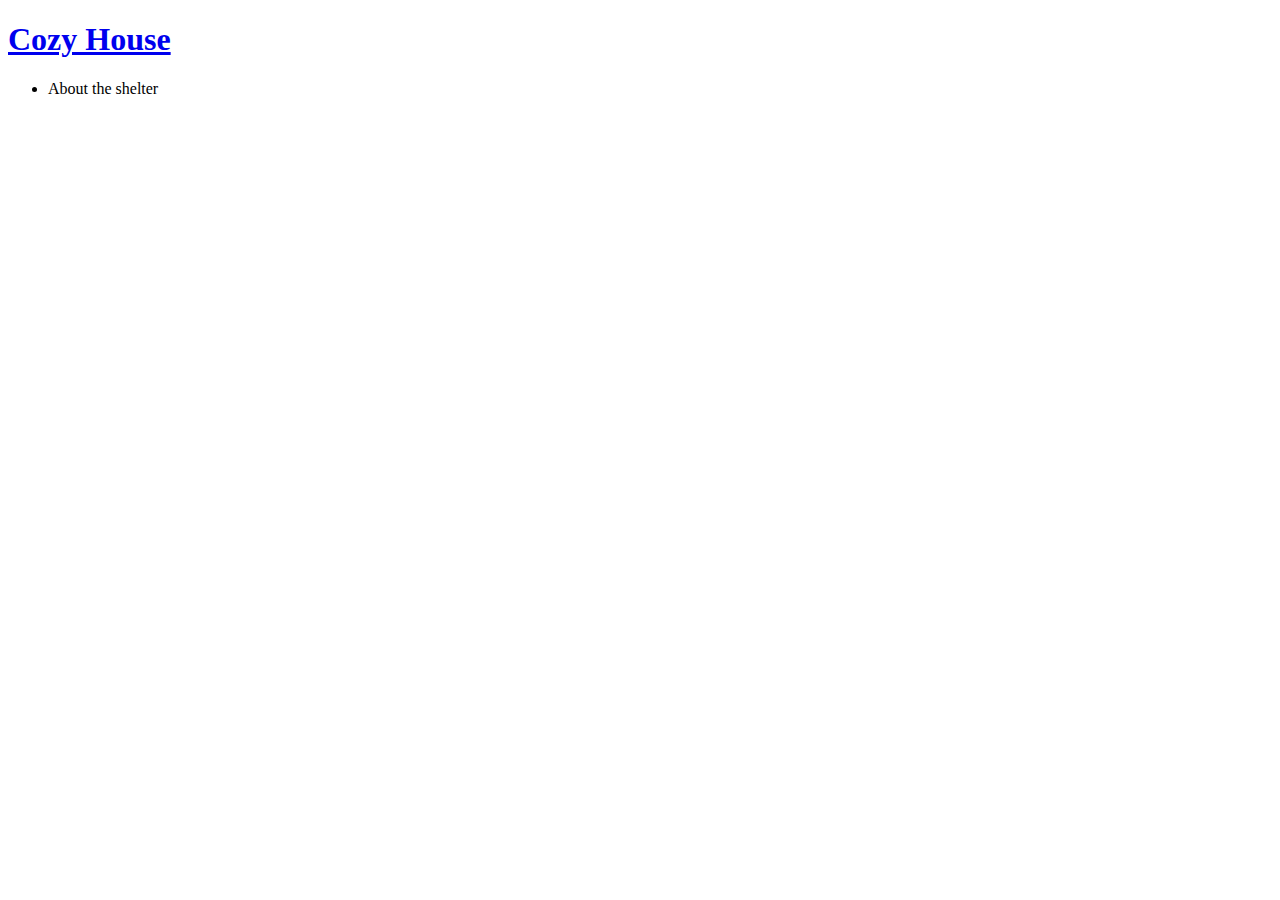
<file: pages/pets/index.html>
<!DOCTYPE html>
<html lang="en">

<head>
    <meta charset="UTF-8">
    <meta http-equiv="X-UA-Compatible" content="IE=edge">
    <meta name="viewport" content="width=device-width, initial-scale=1.0">
    <title>Shelter</title>
</head>

<body>
<header>
    <div class="container">
        <div class="header-logo">
            <h1 class="title">
                <a href="#">Cozy House</a>
            </h1>
            <nav class="nav-menu">
                <ul class="nav-links">
                    <li><a href=""></a>About the shelter</li>

                </ul>
            </nav>
        </div>
    </div>
</header>
</body>

</html>
</file>
